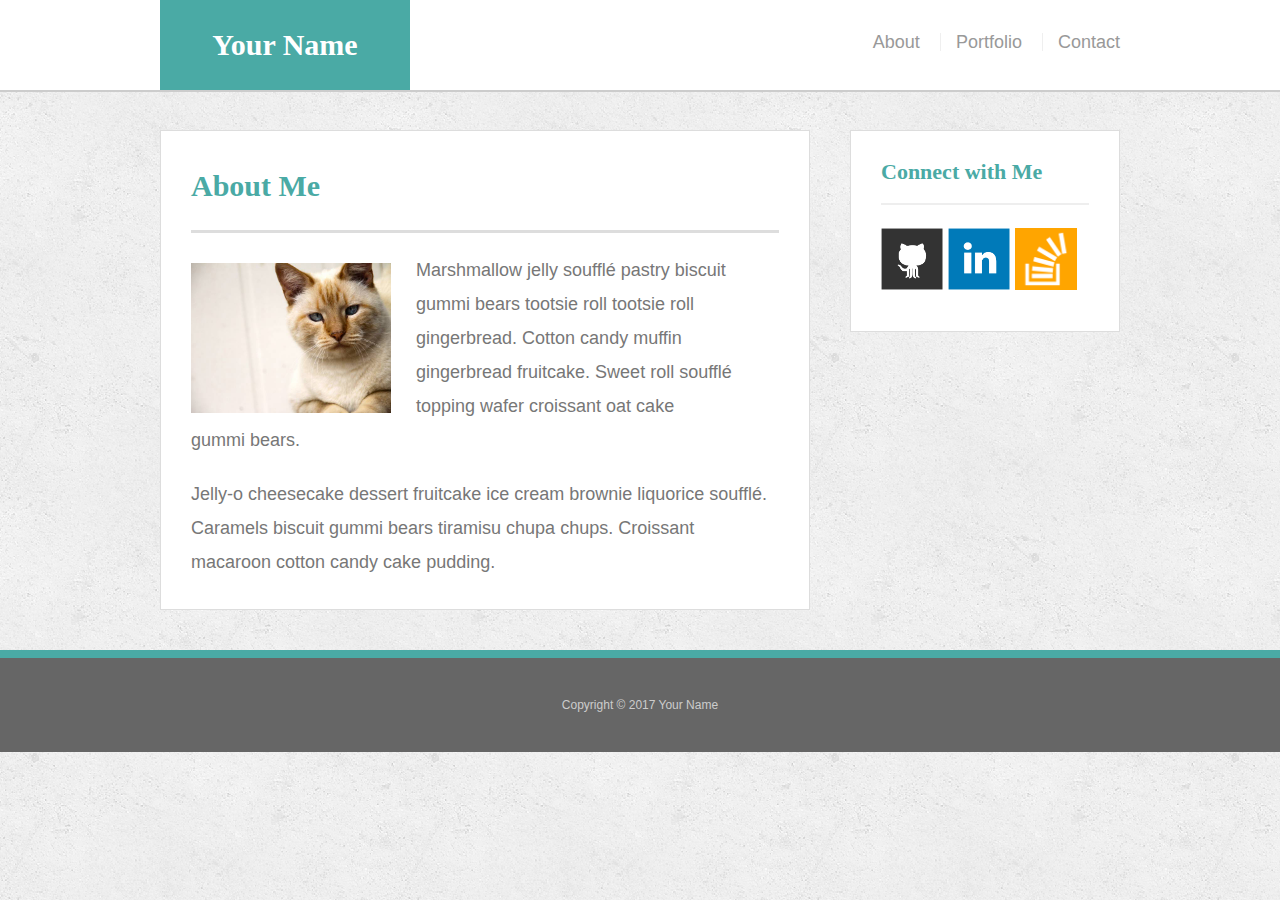
<file: index.html>
<!doctype html>
<html lang="en-us">

<head>
  <meta charset="UTF-8">
  <meta charset="UTF-8" name="viewport" content="width=device-width, initial-scale=1.0">
  <title>About | Your Name</title>
  <link rel="stylesheet" type="text/css" href="assets/css/reset.css">
  <link rel="stylesheet" type="text/css" href="assets/css/style.css">
</head>

<body>

  <header id="masthead">
    <div class="container">
      <a href="index.html" id="logo">Your Name</a>
      <nav>
        <a href="index.html">About</a>
        <a href="portfolio.html">Portfolio</a>
        <a href="contact.html">Contact</a>
      </nav>
    </div>
  </header>

  <div id="main-container" class="container">
    <section class="main-section">
      <h1>About Me</h1>

      <img src="assets/images/cat.jpg" class="auth-image" alt="Your Name">

      <p>Marshmallow jelly souffl&eacute; pastry biscuit gummi bears tootsie roll tootsie roll gingerbread. Cotton candy muffin gingerbread fruitcake. Sweet roll souffl&eacute; topping wafer croissant oat cake gummi&nbsp;bears.</p>

      <p>Jelly-o cheesecake dessert fruitcake ice cream brownie liquorice souffl&eacute;. Caramels biscuit gummi bears tiramisu chupa chups. Croissant macaroon cotton candy cake pudding.</p>

    </section>

    <section class="sidebar">
      <div id="connect">
        <h2>Connect with Me</h2>

        <a href="#"><img src="assets/images/github-128.png" class="social" alt="GitHub" /></a>
        <a href="#"><img src="assets/images/linkedin-128.png" class="social" alt="LinkedIn" /></a>
        <a href="#"><img src="assets/images/stackoverflow-128.png" class="social" alt="Stack Overflow" /></a>
      </div>
    </section>
  </div>

  <footer>
    <div class="container">
      Copyright &copy; 2017 Your Name
    </div>
  </footer>
</body>

</html>
</file>
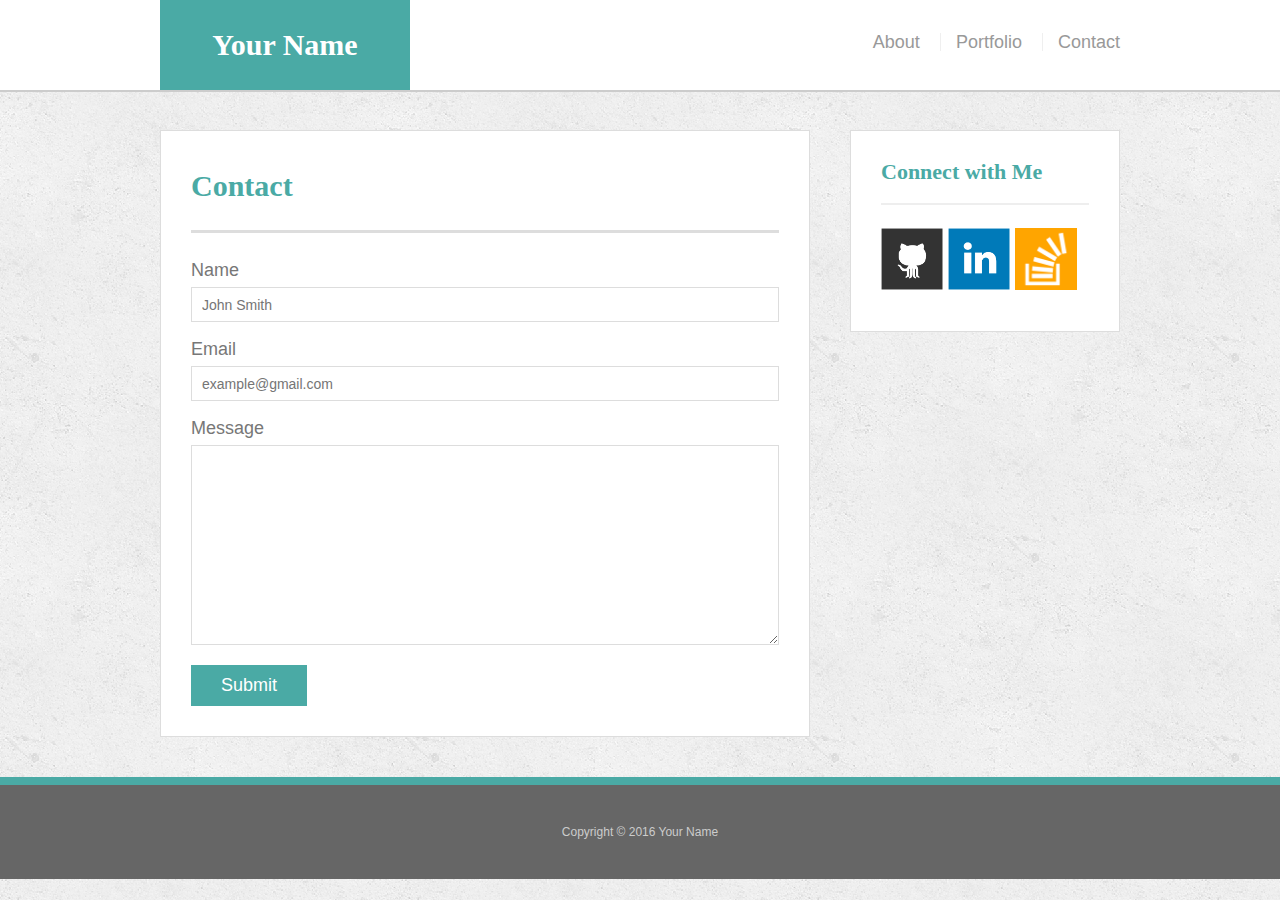
<file: contact.html>
<!doctype html>
<html lang="en-us">

<head>
  <meta charset="UTF-8">
  <meta charset="UTF-8" name="viewport" content="width=device-width, initial-scale=1.0">
  <title>Contact | Your Name</title>
  <link rel="stylesheet" type="text/css" href="assets/css/reset.css">
  <link rel="stylesheet" type="text/css" href="assets/css/style.css">
</head>

<body>

  <header id="masthead">
    <div class="container">
      <a href="index.html" id="logo">Your Name</a>
      <nav>
        <a href="index.html">About</a>
        <a href="portfolio.html">Portfolio</a>
        <a href="contact.html">Contact</a>
      </nav>
    </div>
  </header>

  <div id="main-container" class="container">
    <section class="main-section">
      <h1>Contact</h1>

      <form id="contact-form">
        <ul>
          <li>
            <label for="name">Name</label>
            <input type="text" id="name" name="name" placeholder="John Smith" required="required">
          </li>
          <li>
            <label for="email">Email</label>
            <input type="email" id="email" name="email" placeholder="example@gmail.com" required="required">
          </li>
          <li>
            <label for="message">Message</label>
            <textarea id="message" name="message" required="required"></textarea>
          </li>
        </ul>
        <input type="submit">
      </form>

    </section>

    <section class="sidebar">
      <div id="connect">
        <h2>Connect with Me</h2>

        <a href="#"><img src="assets/images/github-128.png" class="social" alt="GitHub" /></a>
        <a href="#"><img src="assets/images/linkedin-128.png" class="social" alt="LinkedIn" /></a>
        <a href="#"><img src="assets/images/stackoverflow-128.png" class="social" alt="Stack Overflow" /></a>
      </div>
    </section>
  </div>

  <footer>
    <div class="container">
      Copyright &copy; 2016 Your Name
    </div>
  </footer>
</body>

</html>
</file>
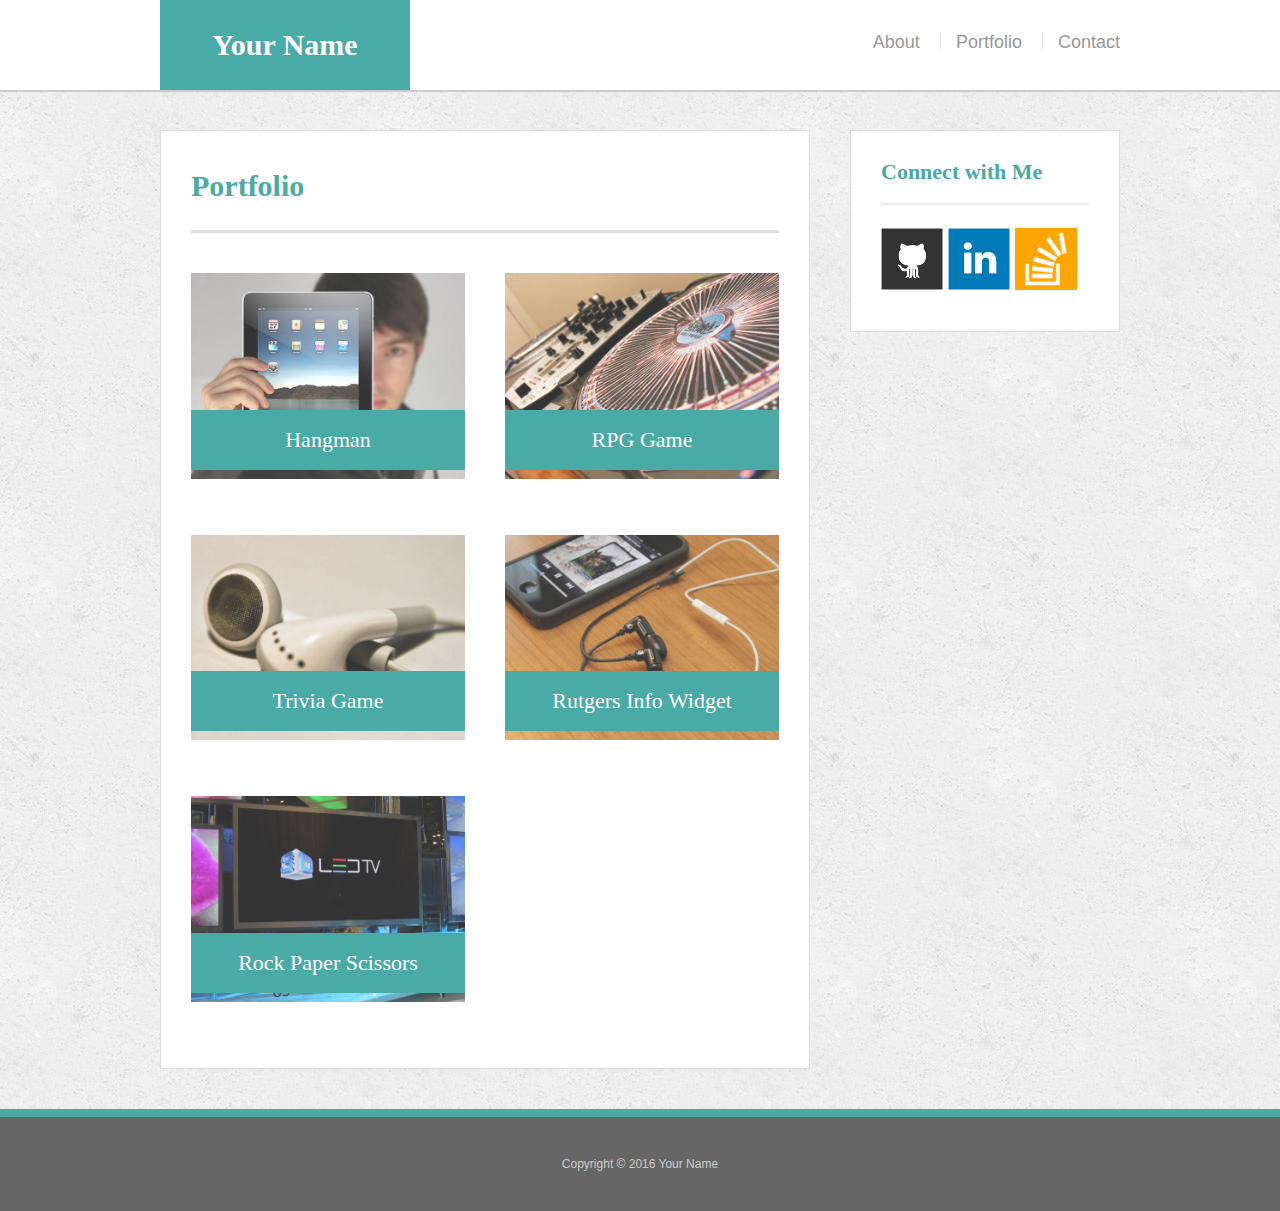
<file: portfolio.html>
<!doctype html>
<html lang="en-us">

<head>
  <meta charset="UTF-8">
  <meta charset="UTF-8" name="viewport" content="width=device-width, initial-scale=1.0">
  <title>Portfolio | Your Name</title>
  <link rel="stylesheet" type="text/css" href="assets/css/reset.css">
  <link rel="stylesheet" type="text/css" href="assets/css/style.css">
</head>

<body>

  <header id="masthead">
    <div class="container">
      <a href="index.html" id="logo">Your Name</a>
      <nav>
        <a href="index.html">About</a>
        <a href="portfolio.html">Portfolio</a>
        <a href="contact.html">Contact</a>
      </nav>
    </div>
  </header>

  <div id="main-container" class="container">
    <section class="main-section">
      <h1>Portfolio</h1>

      <div class="work">
        <img src="assets/images/technics-q-c-640-480-1.jpg" alt="hangman">

        <h3>Hangman</h3>
      </div>
      <div class="work">
        <img src="assets/images/technics-q-c-640-480-2.jpg" alt="RPG Game">

        <h3>RPG Game</h3>
      </div>
      <div class="work">
        <img src="assets/images/technics-q-c-640-480-5.jpg" alt="Trivia Game">

        <h3>Trivia Game</h3>
      </div>
      <div class="work">
        <img src="assets/images/technics-q-c-640-480-7.jpg" alt="Rutgers Info Widget">

        <h3>Rutgers Info Widget</h3>
      </div>
      <div class="work">
        <img src="assets/images/technics-q-c-640-480-9.jpg" alt="Rock Paper Scissors">

        <h3>Rock Paper Scissors</h3>
      </div>

    </section>

    <section class="sidebar">
      <div id="connect">
        <h2>Connect with Me</h2>

        <a href="#"><img src="assets/images/github-128.png" class="social" alt="GitHub" /></a>
        <a href="#"><img src="assets/images/linkedin-128.png" class="social" alt="LinkedIn" /></a>
        <a href="#"><img src="assets/images/stackoverflow-128.png" class="social" alt="Stack Overflow" /></a>
      </div>
    </section>
  </div>

  <footer>
    <div class="container">
      Copyright &copy; 2016 Your Name
    </div>
  </footer>
</body>

</html>
</file>
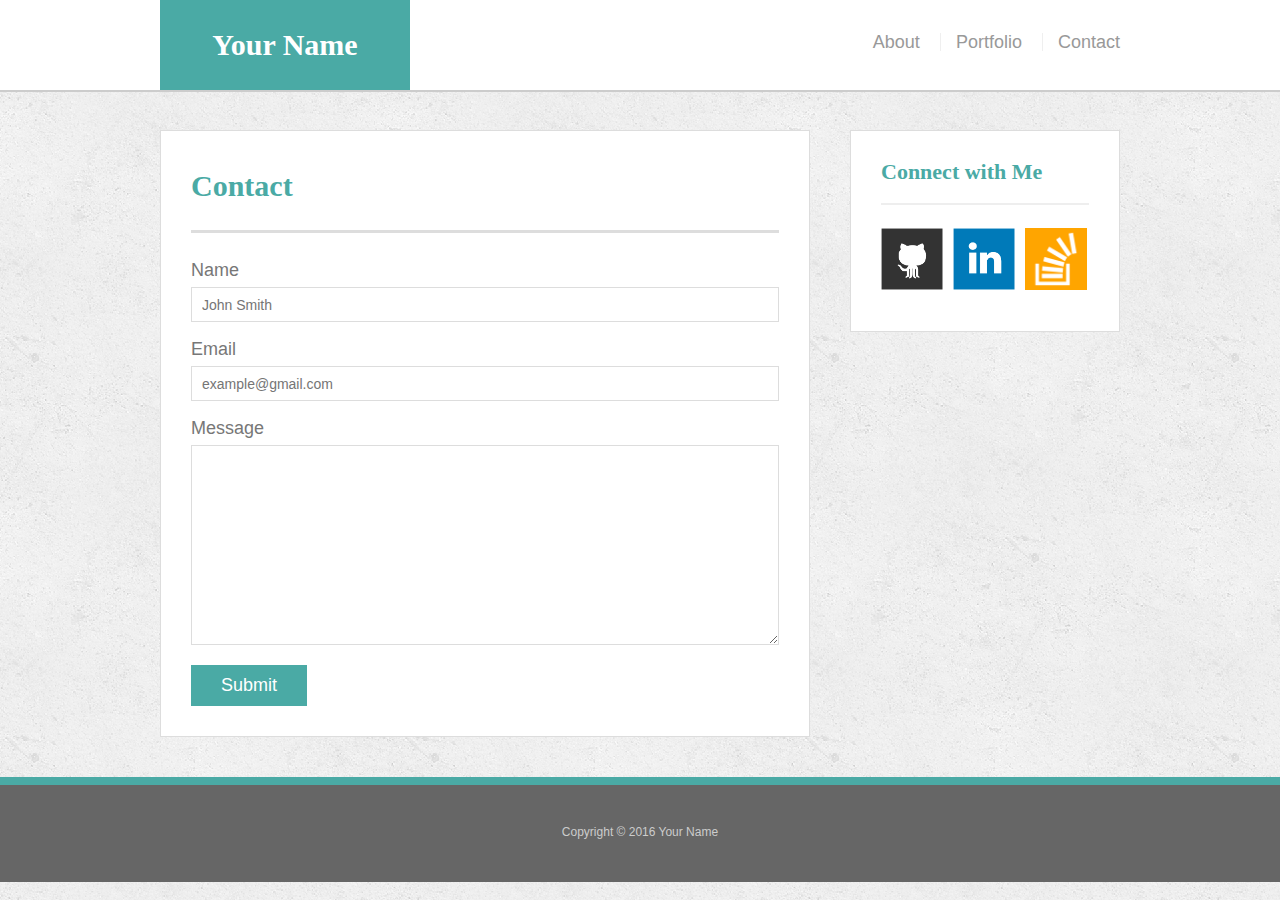
<file: bonus/hover-styles.html>
<!doctype html>
<html lang="en-us">

<head>
  <meta charset="UTF-8">
  <title>Hover Styling</title>
  <link rel="stylesheet" type="text/css" href="assets/css/reset.css">
  <link rel="stylesheet" type="text/css" href="assets/css/style.css">
</head>

<body>

  <header id="masthead">
    <div class="container">
      <a href="#" id="logo">Your Name</a>
      <nav>
        <a href="#">About</a>
        <a href="#">Portfolio</a>
        <a href="#">Contact</a>
      </nav>
    </div>
  </header>

  <div id="main-container" class="container">
    <section class="main-section">
      <h1>Contact</h1>

      <form id="contact-form">
        <ul>
          <li>
            <label for="name">Name</label>
            <input type="text" id="name" name="name" placeholder="John Smith" required="required">
          </li>
          <li>
            <label for="email">Email</label>
            <input type="email" id="email" name="email" placeholder="example@gmail.com" required="required">
          </li>
          <li>
            <label for="message">Message</label>
            <textarea id="message" name="message" required="required"></textarea>
          </li>
        </ul>
        <input type="submit">
      </form>

    </section>

    <section class="sidebar">
      <div id="connect">
        <h2>Connect with Me</h2>

        <img src="assets/images/github-128.png" class="social" alt="Github">
        <img src="assets/images/linkedin-128.png" class="social" alt="LinkedIn">
        <img src="assets/images/stackoverflow-128.png" class="social" alt="Stack Overflow">
      </div>
    </section>
  </div>

  <footer>
    <div class="container">
      Copyright &copy; 2016 Your Name
    </div>
  </footer>
</body>

</html>
</file>
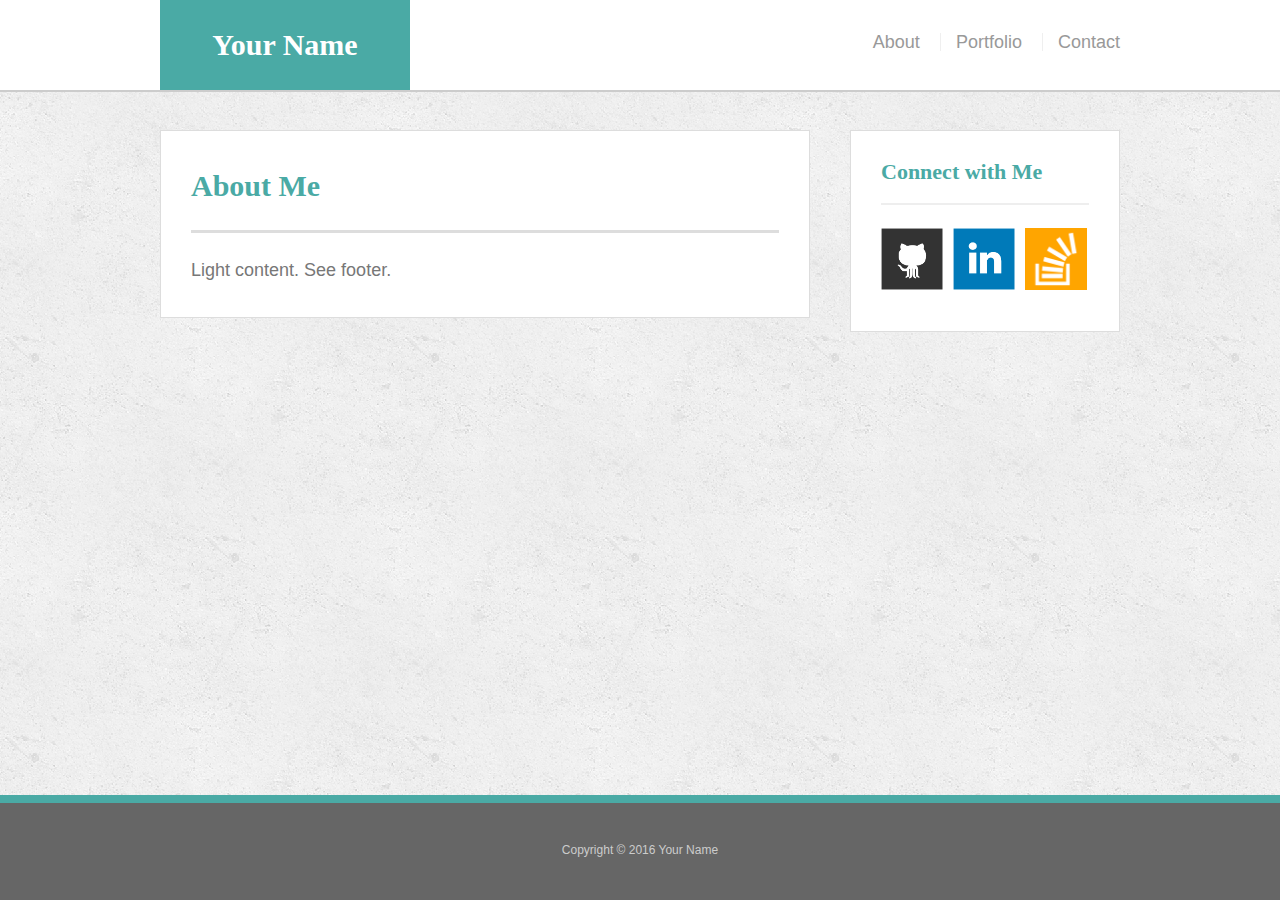
<file: bonus/sticky-footer.html>
<!doctype html>
<html lang="en-us">

<head>
  <meta charset="UTF-8">
  <title>Sticky Footer</title>
  <link rel="stylesheet" type="text/css" href="assets/css/reset.css">
  <link rel="stylesheet" type="text/css" href="assets/css/style.css">
</head>

<body>

  <header id="masthead">
    <div class="container">
      <a href="#" id="logo">Your Name</a>
      <nav>
        <a href="#">About</a>
        <a href="#">Portfolio</a>
        <a href="#">Contact</a>
      </nav>
    </div>
  </header>

  <div class="wrapper">
    <div id="main-container" class="container">
      <section class="main-section">
        <h1>About Me</h1>

        <p>Light content. See footer.</p>

      </section>

      <section class="sidebar">
        <div id="connect">
          <h2>Connect with Me</h2>

          <img src="assets/images/github-128.png" class="social" alt="Github">
          <img src="assets/images/linkedin-128.png" class="social" alt="LinkedIn">
          <img src="assets/images/stackoverflow-128.png" class="social" alt="Stack Overflow">
        </div>
      </section>

      <div class="push"></div>
    </div>
  </div>

  <footer>
    <div class="container">
      Copyright &copy; 2016 Your Name
    </div>
  </footer>
</body>

</html>
</file>
<file: assets/css/style.css>
body {
  font-family: Arial, "Helvetica Neue", Helvetica, sans-serif;
  font-size: 18px;
  line-height: 34px;
  color: #777;
  background: url("../images/concrete_seamless.png");
}

* {
  box-sizing: border-box;
}

/* general */

.container {
  width: 100%;
  max-width: 960px;
  margin: 0 auto;
  clear: both;
}

h1,
h2,
h3,
p {
  margin-bottom: 20px;
}

p:last-child {
  margin-bottom: 0;
}

h1,
h2,
h3 {
  font-family: Georgia, Times, "Times New Roman", serif;
  font-weight: 700;
  color: #4aaaa5;
}

h1 {
  padding-bottom: 20px;
  font-size: 30px;
  line-height: 49px;
  border-bottom: 3px solid #ddd;
}

h2,
h3 {
  font-size: 22px;
}

/* header */

#masthead {
  position: fixed;
  z-index: 99;
  width: 100%;
  margin: 0 0 30px;
  overflow: auto;
  color: #fff;
  background: #fff;
  border-bottom: 2px solid #ccc;
}

#logo {
  float: left;
  width: 250px;
  height: 90px;
  font-family: Georgia, Times, "Times New Roman", serif;
  font-size: 30px;
  font-weight: 700;
  line-height: 90px;
  color: #fff;
  text-align: center;
  text-decoration: none;
  background: #4aaaa5;
}

nav {
  float: right;
  margin-top: 25px;
}

nav a {
  display: inline-block;
  padding-left: 15px;
  margin-left: 15px;
  line-height: 18px;
  color: #999;
  text-decoration: none;
  border-left: 1px solid #efefef;
}

nav a:first-child {
  border-left: 0 none;
}

/* footer */

footer {
  padding: 30px 0;
  clear: both;
  font-size: 12px;
  color: #fff;
  color: #ccc;
  text-align: center;
  background: #666;
  border-top: 8px solid #4aaaa5;
}

/* sidebar */

.sidebar {
  float: right;
  width: 100%;
  max-width: 270px;
  padding: 30px;
  margin-bottom: 20px;
  background: #fff;
  border: 1px solid #ddd;
}

h3,
.sidebar h2 {
  padding-bottom: 20px;
  margin-bottom: 15px;
  line-height: 22px;
  border-bottom: 2px solid #eee;
}

.social {
  width: 62px;
  height: 62px;
  margin-top: 8px;
  margin-right: 5px;
}

.social:last-child {
  margin-right: 0;
}

/* main */

#main-container {
  padding-top: 130px;
}

.main-section {
  float: left;
  width: 100%;
  max-width: 650px;
  padding: 30px;
  margin: 0 0 40px;
  background: #fff;
  border: 1px solid #ddd;
}

/* portfolio page */

.work {
  position: relative;
  float: left;
  width: 274px;
  margin: 20px 0 25px;
  overflow: auto;
}

.work:nth-child(even) {
  margin-right: 40px;
}

.work img {
  width: 100%;
  border: 0 none;
  opacity: 0.8;
}

.work h3 {
  position: absolute;
  bottom: 20px;
  width: 100%;
  padding: 15px;
  margin-bottom: 0;
  font-weight: 300;
  line-height: 30px;
  color: #fff;
  text-align: center;
  background: #4aaaa5;
  border-bottom: 0;
}

.auth-image {
  float: left;
  width: 200px;
  height: auto;
  margin-top: 10px;
  margin-right: 25px;
}

/* contact page */

#contact-form ul {
  margin-bottom: 20px;
}

#contact-form li {
  margin-bottom: 10px;
}

label,
input[type=text],
input[type=email],
textarea {
  display: block;
  width: 100%;
}

input[type=text],
input[type=email],
textarea {
  height: 35px;
  padding: 0 10px;
  font-size: 14px;
  border: 1px solid #ddd;
}

textarea {
  height: 200px;
}

input[type=submit] {
  padding: 10px 30px;
  font-size: 18px;
  color: #fff;
  cursor: pointer;
  background: #4aaaa5;
  border: 0 none;
}

@media screen and (max-width:980px){
  .container{
    max-width: 75%;
  }

  .main-section{
    width: 50%;
  }
  .auth-image{
    width: 100%;
  }
  .work{
    width: 100%;
  }
}

@media screen and (max-width:768px) {

  #masthead{
    max-width: 768;
    margin: 0 10px;
  }

  nav{
    padding-right: 20px;
  }
  .main-section{
    width:100%;
  }
  .auth-image{
    width: 50%;
  }
  .sidebar{
    float: left;
    max-width:768px;
    }
  
}

@media screen and (max-width: 640px) {
  .main-section{
    width:100%;
  }

  #masthead{
    clear: both;
    position: static;
  }

  #logo{
    width: 100%;
  }

  nav{
    width: 100%;
    text-align: center;
  }

  .auth-image{
    width:100%;
  }

  .sidebar{
  float: left;
  max-width:640px;
  }

  #main-container{
    padding-top: 0px;
  }

  .work{
    width: 100%;
  }

}
</file>
<file: bonus/assets/css/style.css>
body {
  font-family: Arial, "Helvetica Neue", Helvetica, sans-serif;
  font-size: 18px;
  line-height: 34px;
  color: #777;
  background: url("../images/concrete_seamless.png");
}

* {
  box-sizing: border-box;
  margin: 0;
}

/* sticky footer styling */

/* https://css-tricks.com/snippets/css/sticky-footer/ */

html,
body {
  height: 100%;
}

.wrapper {
  height: auto !important;
  height: 100%;
  min-height: 100%;
  margin: 0 auto -105px;
}

footer,
.push {
  height: 105px;
}

/* end sticky footer styling */

/* start hover styling */

#logo:hover,
input[type=submit]:hover {
  background: #5e7f7e;
}

nav a:hover {
  color: #5e7f7e;
}

.social:hover {
  cursor: pointer;
  opacity: 0.8;
}

/* end hover styling */

/* general styling */

.container {
  width: 100%;
  max-width: 960px;
  margin: 0 auto;
  clear: both;
}

h1,
h2,
h3,
p {
  margin-bottom: 20px;
}

p:last-child {
  margin-bottom: 0;
}

h1,
h2,
h3 {
  font-family: Georgia, Times, "Times New Roman", serif;
  font-weight: 700;
  color: #4aaaa5;
}

h1 {
  padding-bottom: 20px;
  font-size: 30px;
  line-height: 49px;
  border-bottom: 3px solid #ddd;
}

h2,
h3 {
  font-size: 22px;
}

/* header */

#masthead {
  position: fixed;
  z-index: 99;
  width: 100%;
  margin: 0 0 30px;
  overflow: auto;
  color: #fff;
  background: #fff;
  border-bottom: 2px solid #ccc;
}

#logo {
  float: left;
  width: 250px;
  height: 90px;
  font-family: Georgia, Times, "Times New Roman", serif;
  font-size: 30px;
  font-weight: 700;
  line-height: 90px;
  color: #fff;
  text-align: center;
  text-decoration: none;
  background: #4aaaa5;
}

nav {
  float: right;
  margin-top: 25px;
}

nav a {
  display: inline-block;
  padding-left: 15px;
  margin-left: 15px;
  line-height: 18px;
  color: #999;
  text-decoration: none;
  border-left: 1px solid #efefef;
}

nav a:first-child {
  border-left: 0 none;
}

/* footer */

footer {
  padding: 30px 0;
  clear: both;
  font-size: 12px;
  color: #fff;
  color: #ccc;
  text-align: center;
  background: #666;
  border-top: 8px solid #4aaaa5;
}

/* sidebar */

.sidebar {
  float: right;
  width: 100%;
  max-width: 270px;
  padding: 30px;
  margin-bottom: 20px;
  background: #fff;
  border: 1px solid #ddd;
}

h3,
.sidebar h2 {
  padding-bottom: 20px;
  margin-bottom: 15px;
  line-height: 22px;
  border-bottom: 2px solid #eee;
}

.social {
  width: 62px;
  height: 62px;
  margin-top: 8px;
  margin-right: 5px;
}

.social:last-child {
  margin-right: 0;
}

/* main */

#main-container {
  padding-top: 130px;
}

.main-section {
  float: left;
  width: 100%;
  max-width: 650px;
  padding: 30px;
  margin: 0 0 40px;
  background: #fff;
  border: 1px solid #ddd;
}

/* contact page */

#contact-form ul {
  margin-bottom: 20px;
}

#contact-form li {
  margin-bottom: 10px;
}

label,
input[type=text],
input[type=email],
textarea {
  display: block;
  width: 100%;
}

input[type=text],
input[type=email],
textarea {
  height: 35px;
  padding: 0 10px;
  font-size: 14px;
  border: 1px solid #ddd;
}

textarea {
  height: 200px;
}

input[type=submit] {
  padding: 10px 30px;
  font-size: 18px;
  color: #fff;
  cursor: pointer;
  background: #4aaaa5;
  border: 0 none;
}
</file>
